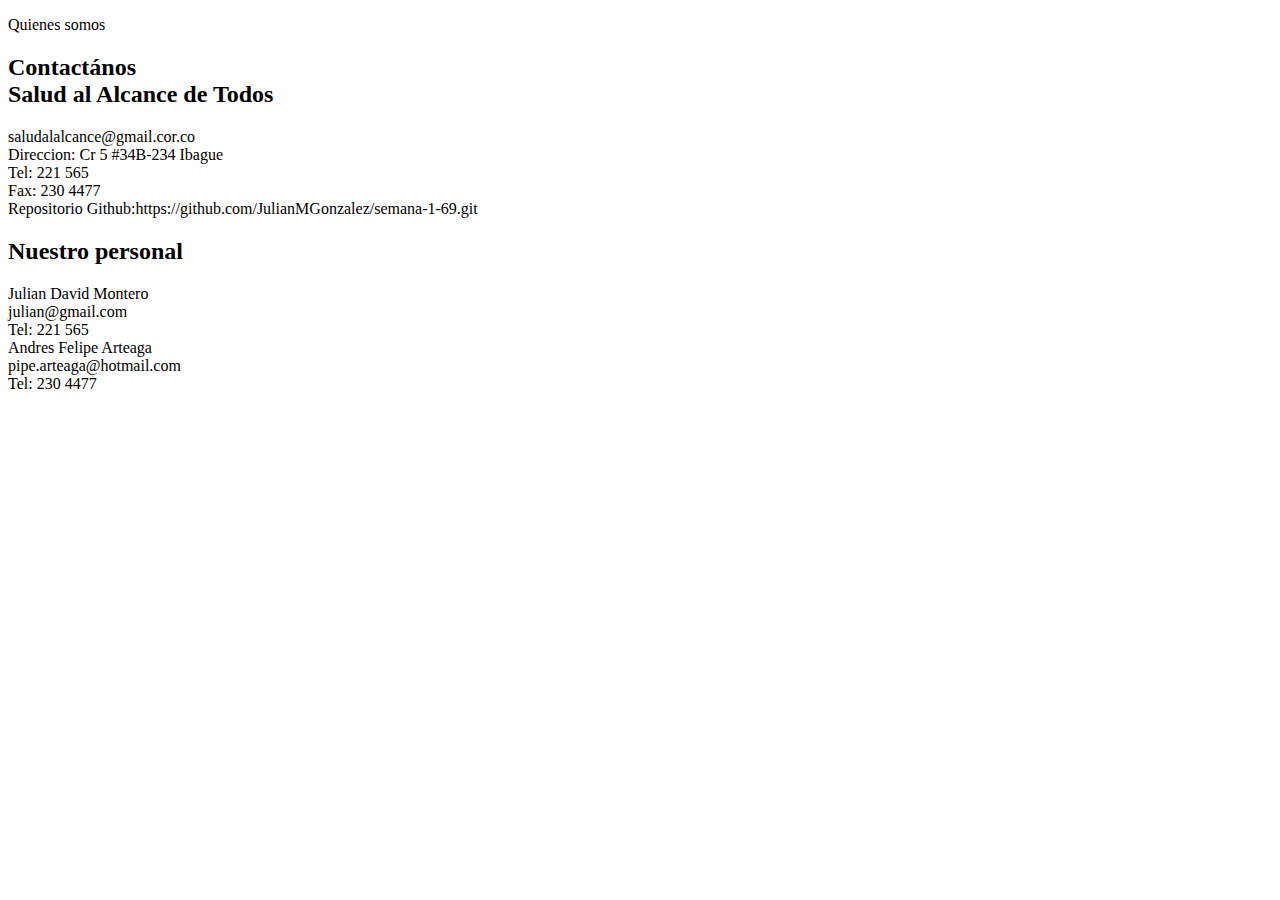
<file: index.html>
<!DOCTYPE html>
<html lang="en">
<head>
    <meta charset="UTF-8">
    <meta name="viewport" content="width=device-width, initial-scale=1.0">
    <title>Document</title>
</head>
<body>
<header>

</header>
<main>

</main>

<footer class="footer">
    <p class="section-text">Quienes somos</p>
    <div class="col-6">
        <p>

            <i class="fas fa-book" style="font-size:150px"></i>
        </p>
        <div class="service-content">

            <h2>
                Contactános<br>
                Salud al Alcance de Todos
            </h2>
            <p class="service-text.members">
                saludalalcance@gmail.cor.co<br>
                Direccion: Cr 5 #34B-234 Ibague<br>
                Tel: 221 565<br>
                Fax: 230 4477<br>
                Repositorio Github:https://github.com/JulianMGonzalez/semana-1-69.git<br>
                
            </p>
        </div>
    </div>
    <div class="col-6">
        <p>

            <i class="fas fa-book-reader" style="font-size:150px"></i>
        </p>
        <div class="service-content">

            <h2>
                Nuestro personal
            </h2>
            <p class="service-text.members">
                Julian David Montero<br>
                julian@gmail.com<br>
                Tel: 221 565<br>
                Andres Felipe Arteaga <br>
                pipe.arteaga@hotmail.com<br>
                Tel: 230 4477<br>
                <br>

            </p>
        </div>
    </div>
</footer>
    
</body>
</html>
</file>
